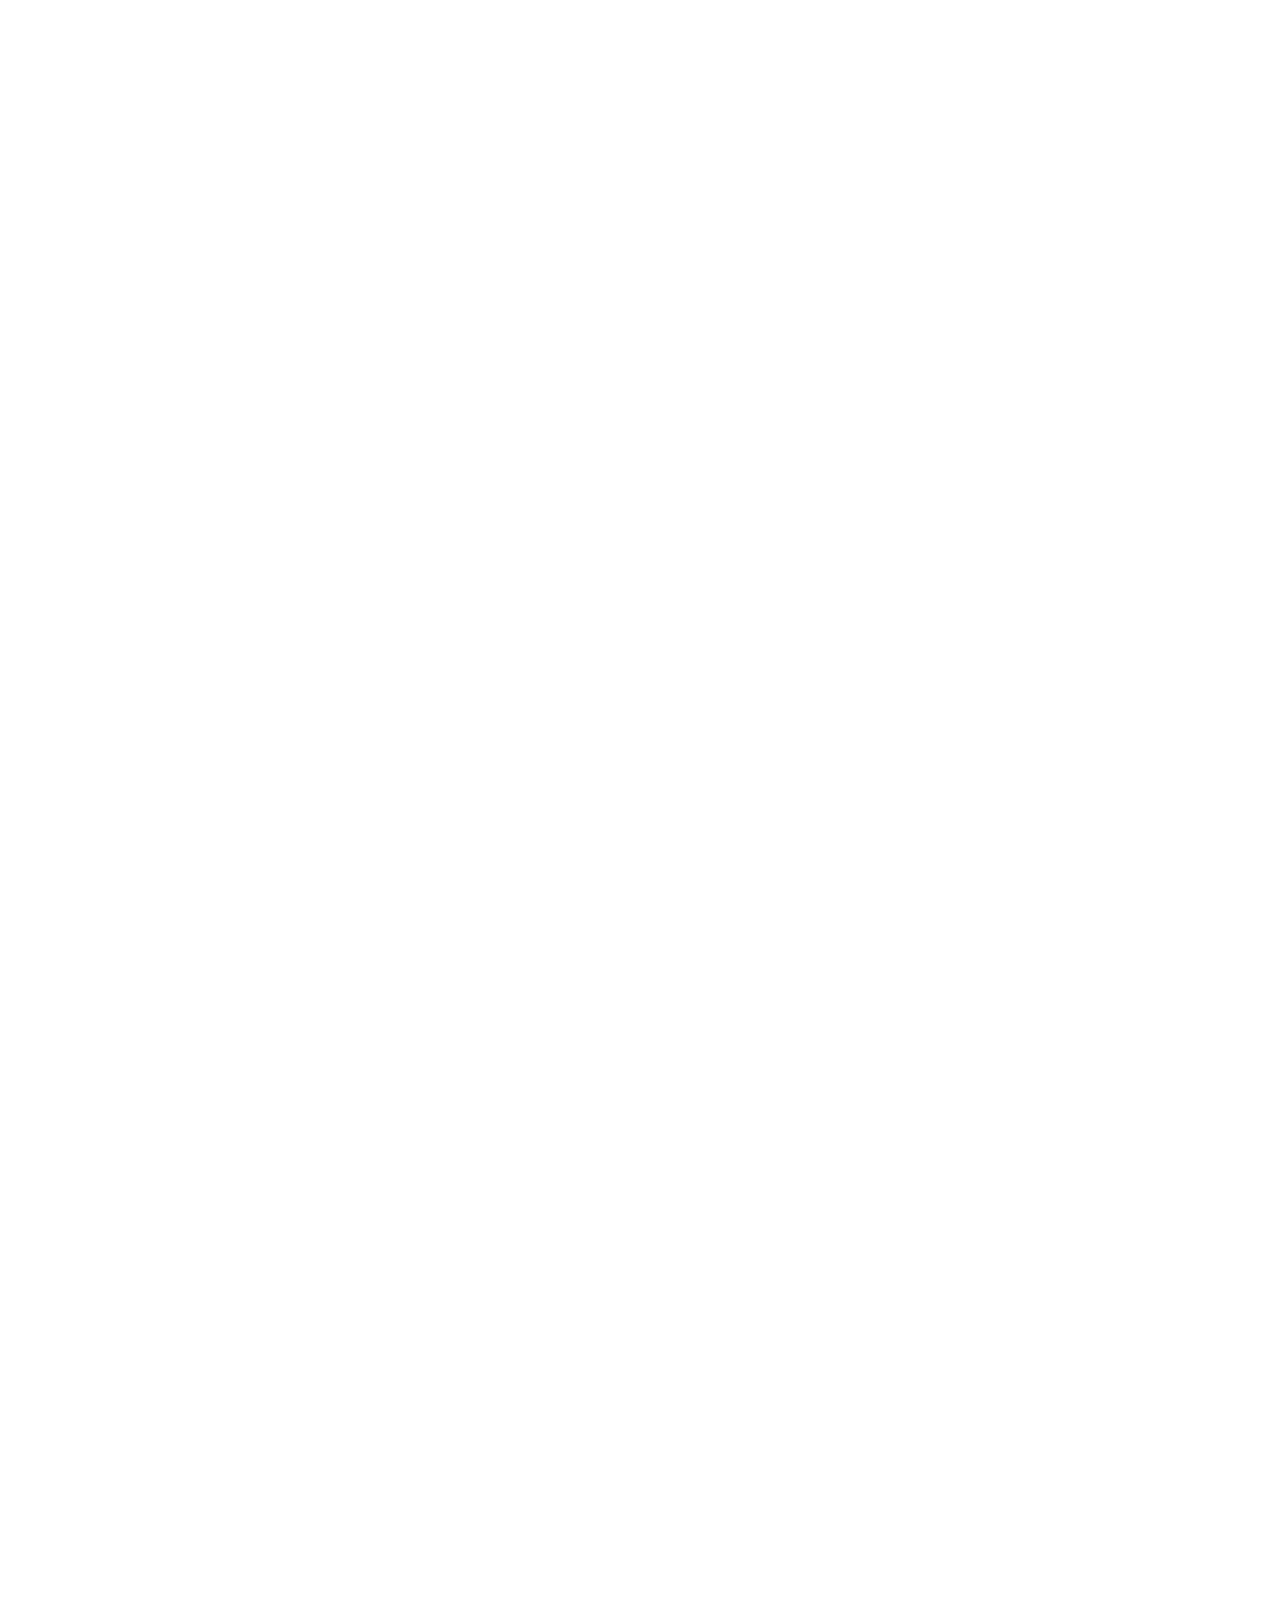
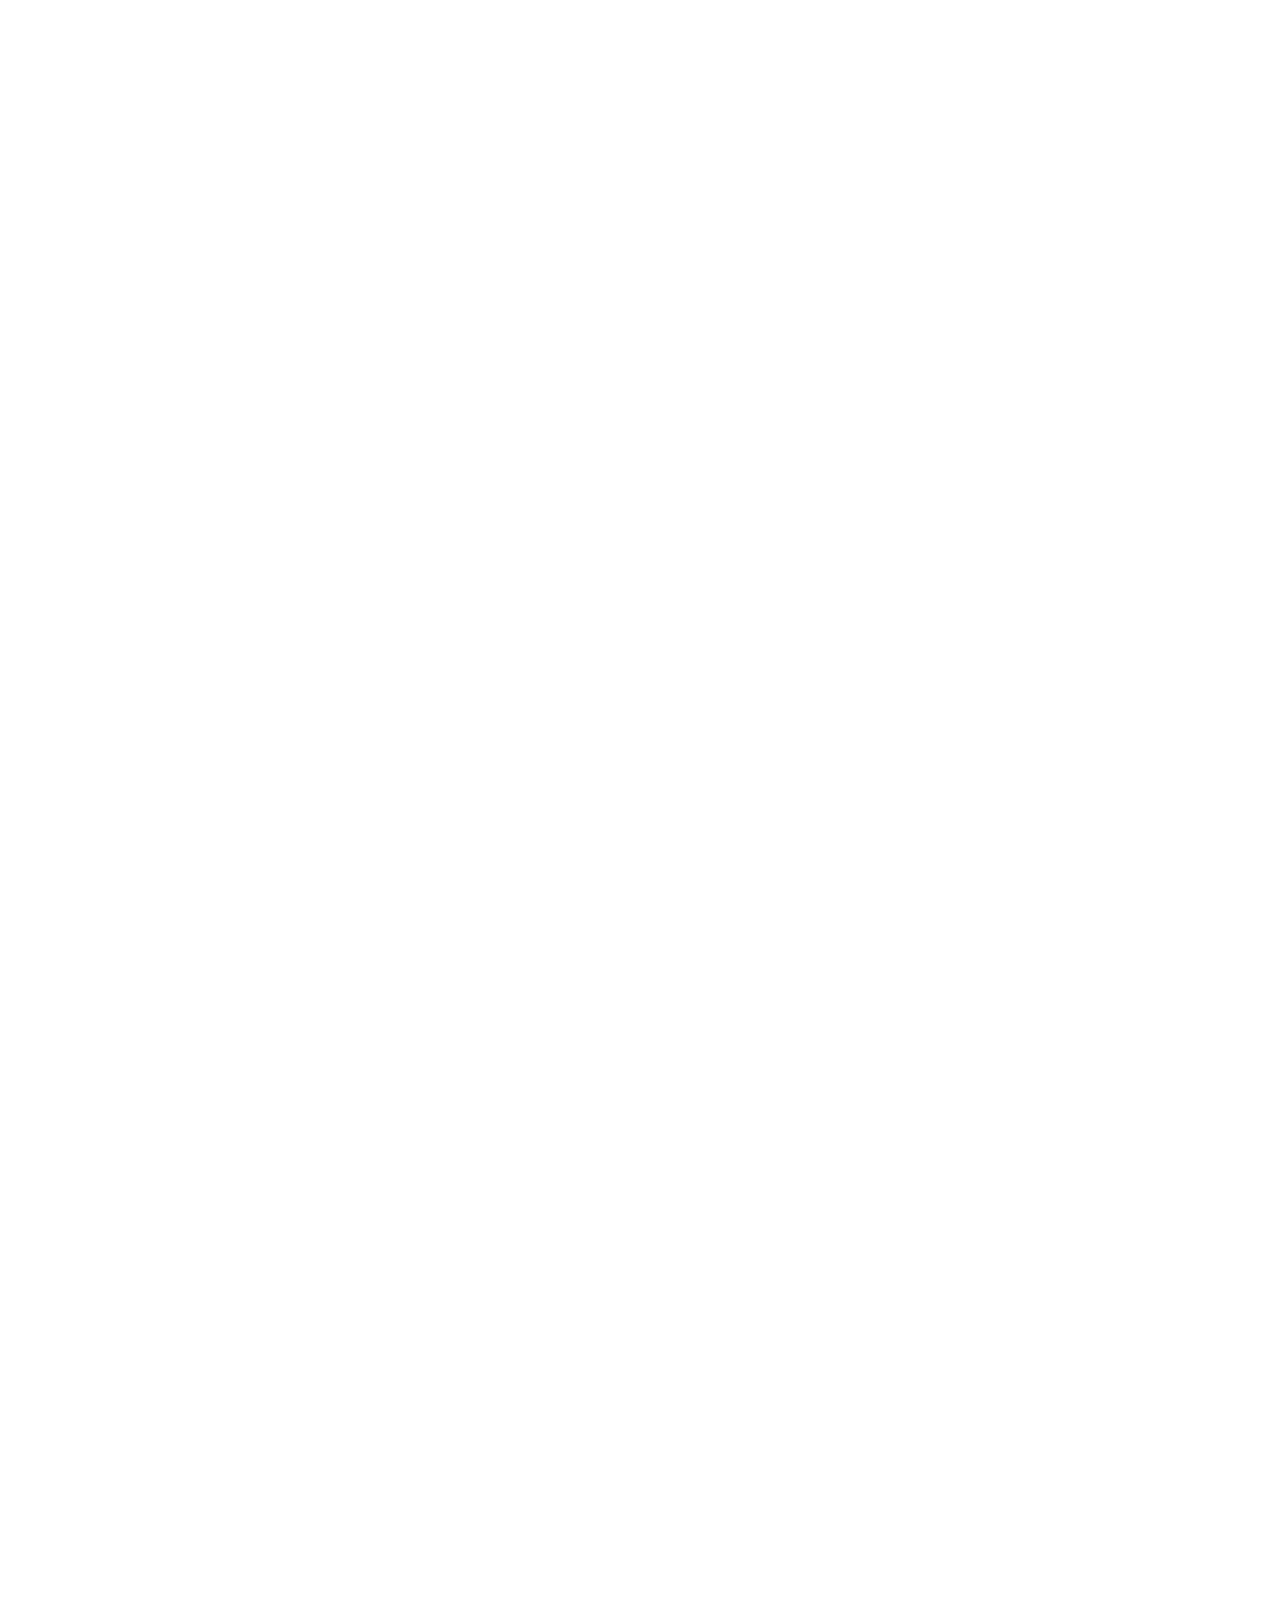
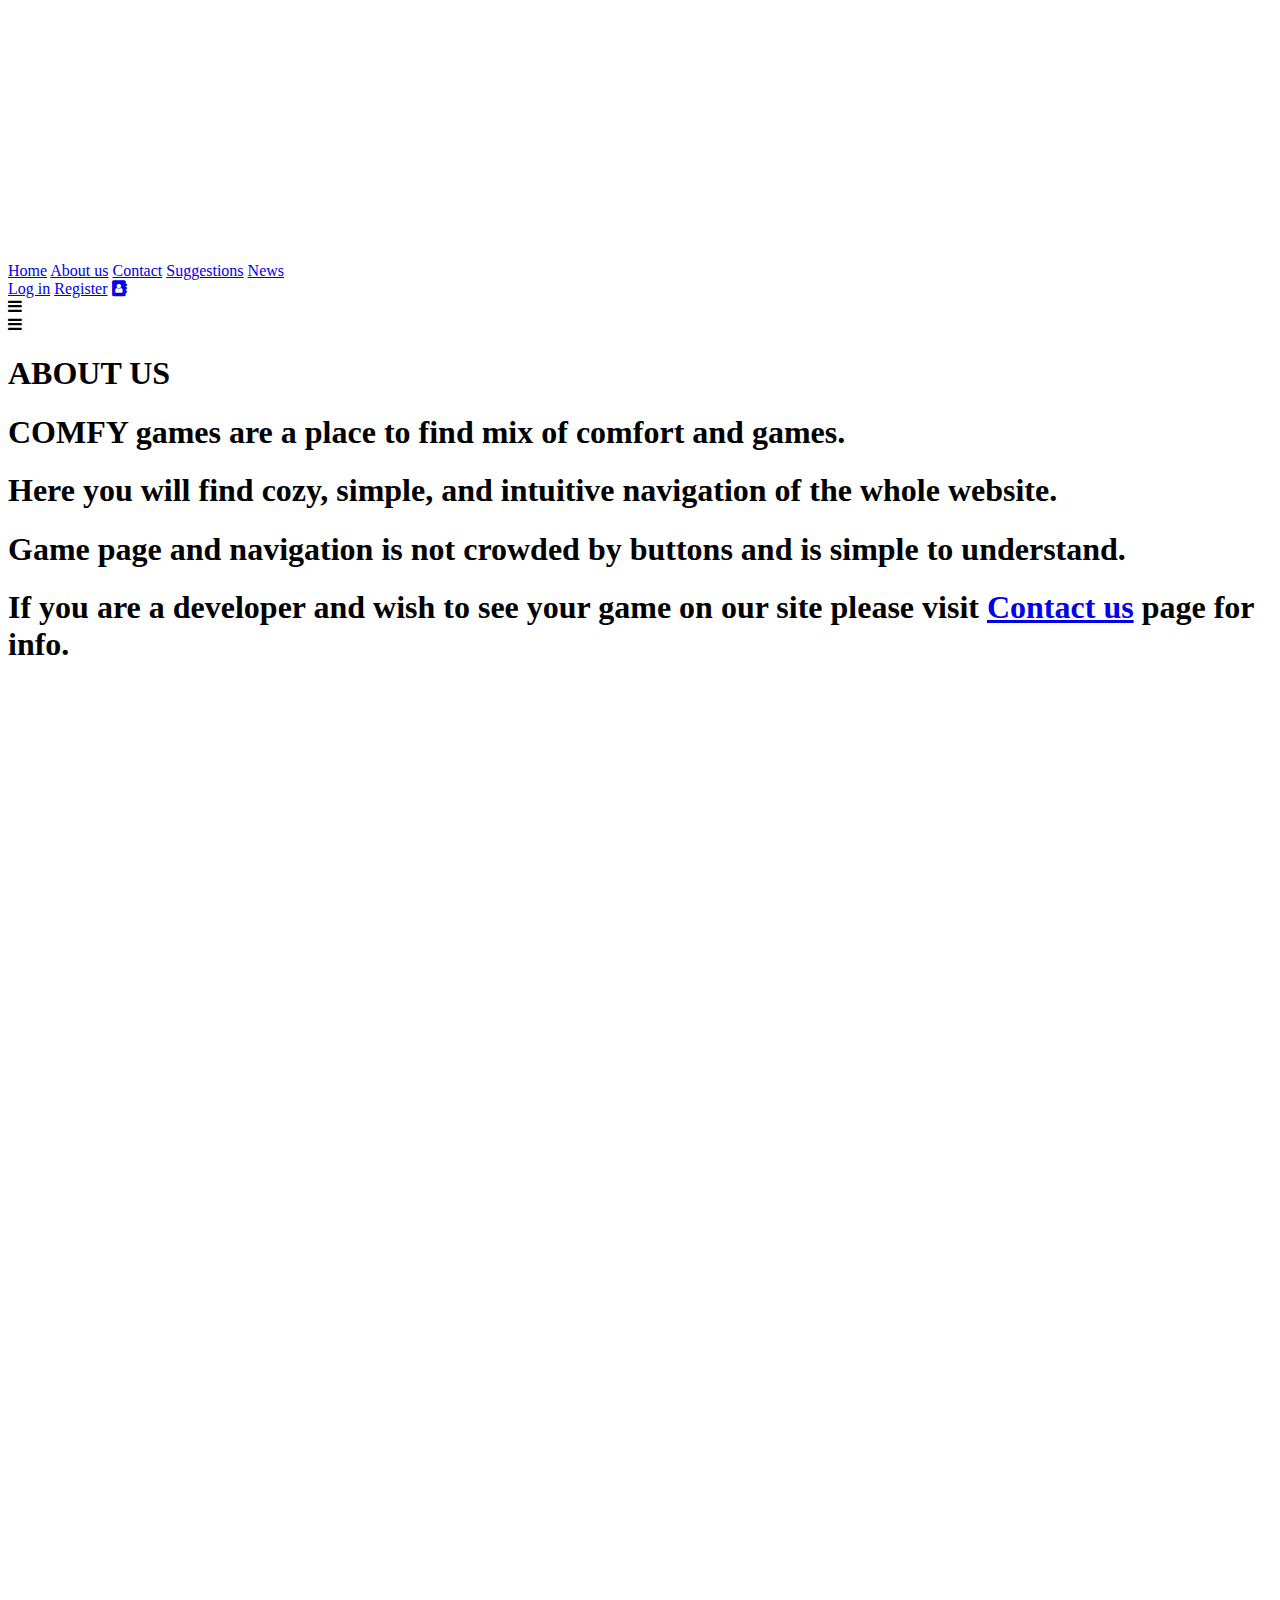
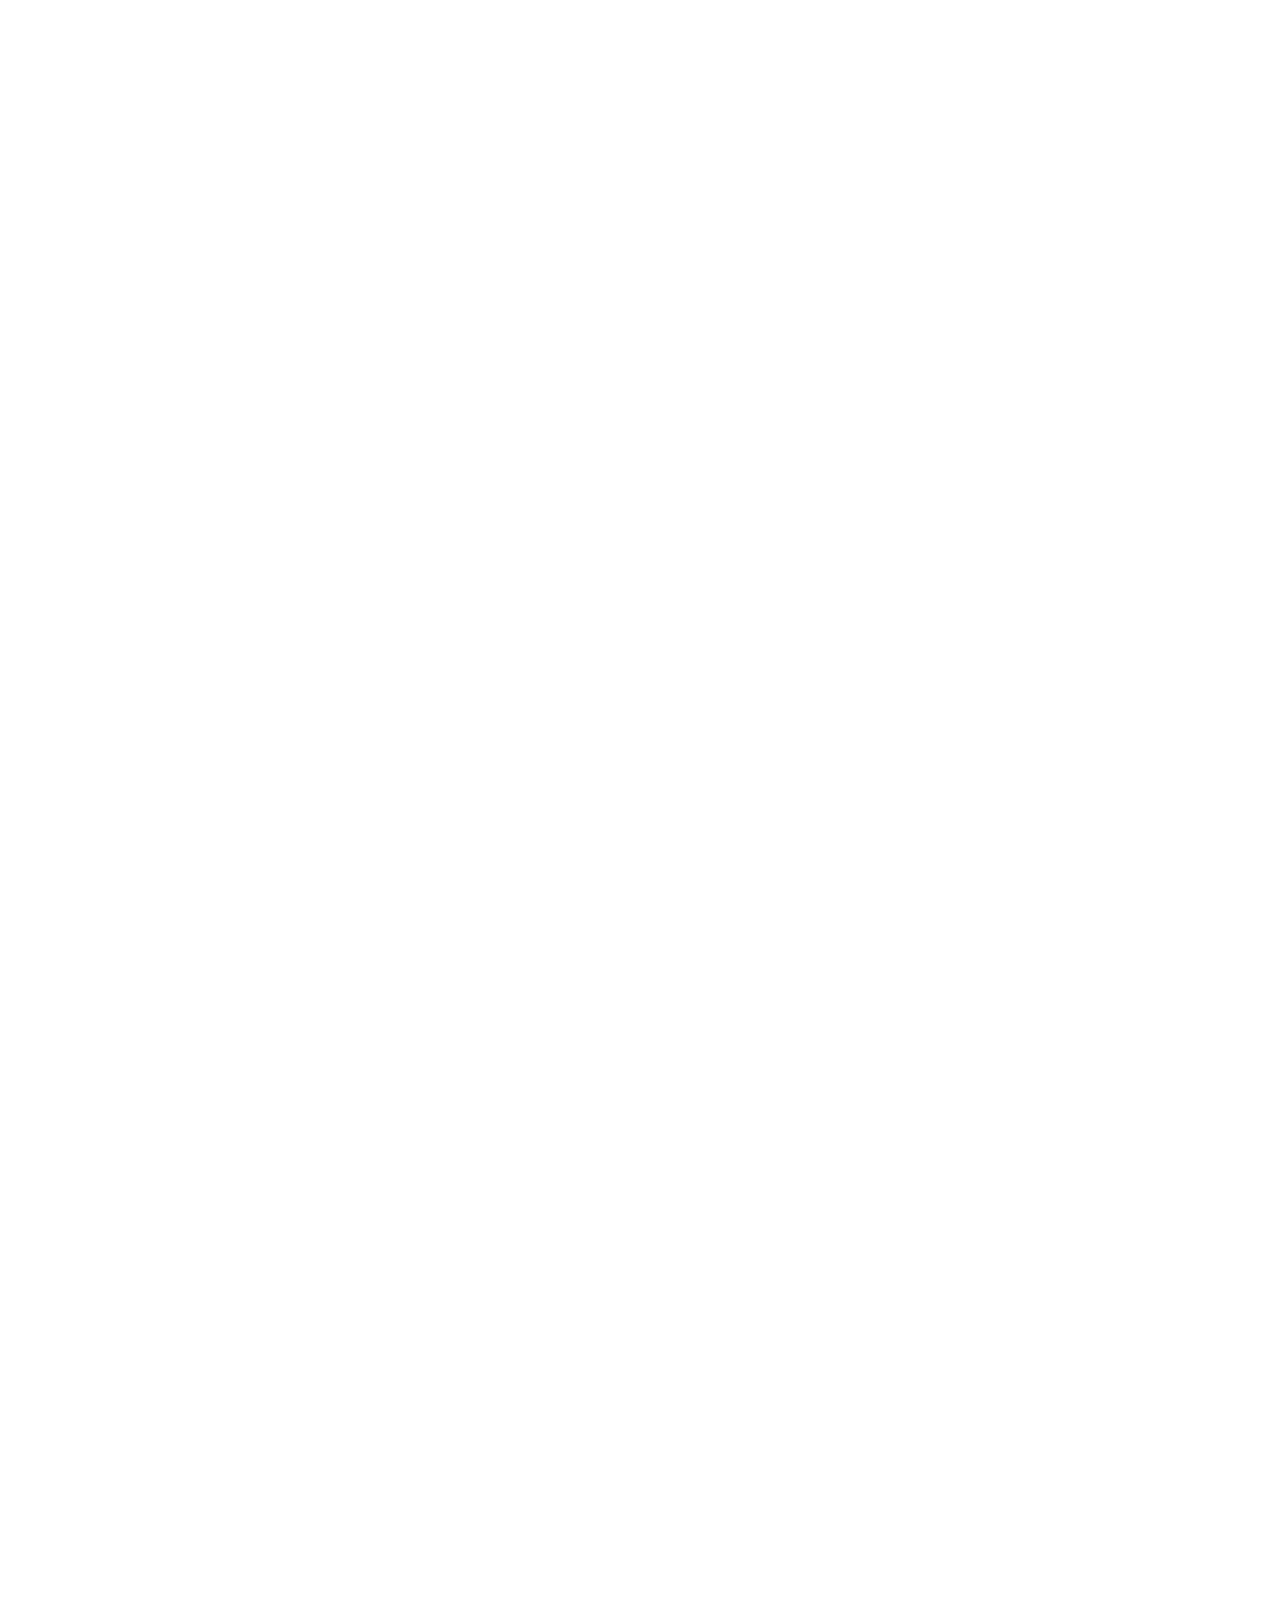
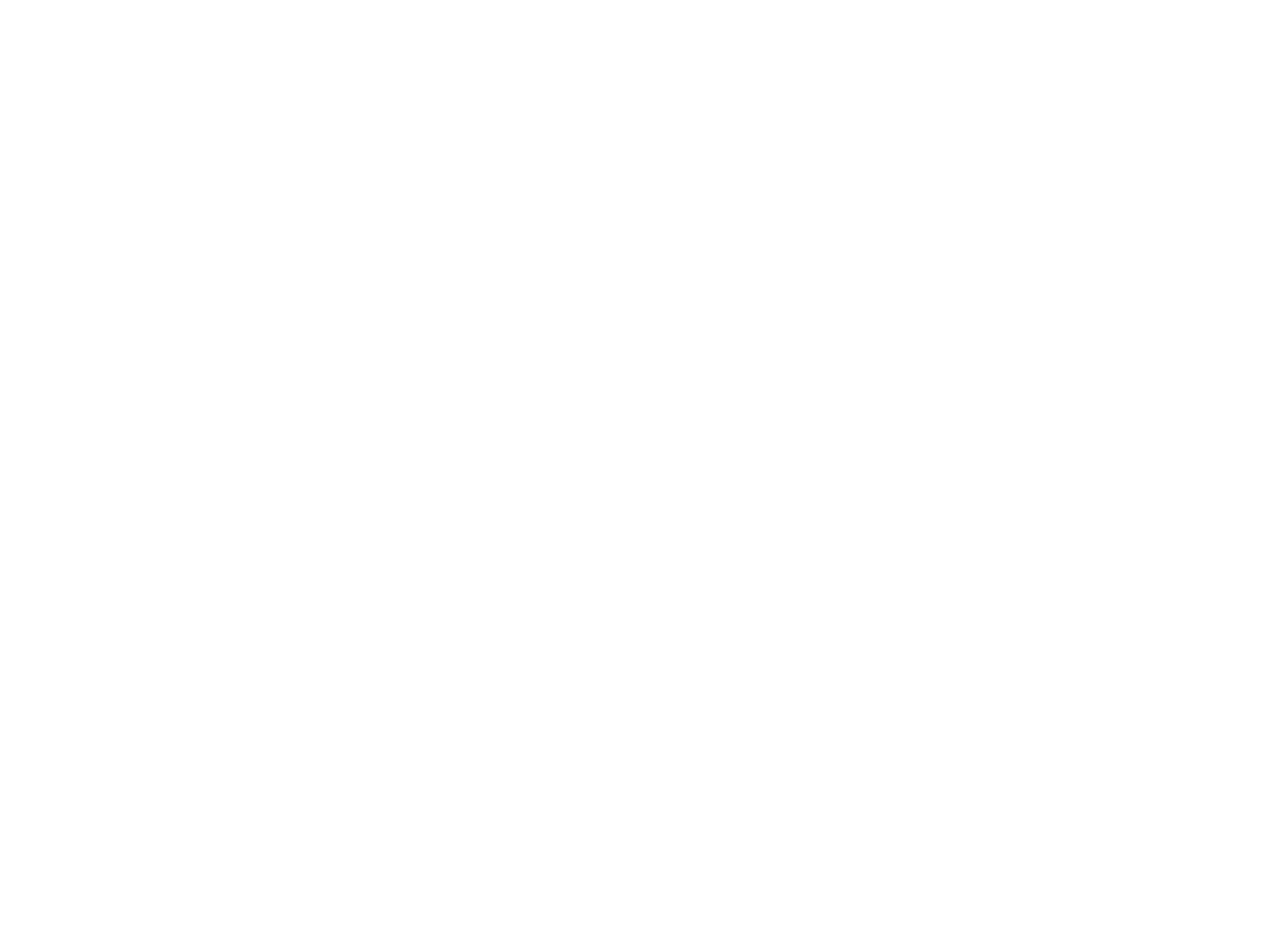
<file: about us/index.html>
<!DOCTYPE html>
<html lang="en">
    <head>
        <meta charset="UTF-8">
        <meta name="viewport" content="width=device-width, initial-scale=1.0">
        <title>COMFY about us</title>
        <link rel="preconnect" href="https://fonts.googleapis.com">
        <link rel="preconnect" href="https://fonts.gstatic.com" crossorigin>
        <link href="https://fonts.googleapis.com/css2?family=Jersey+15&family=Pixelify+Sans:wght@400..700&family=Roboto:ital,wght@0,100..900;1,100..900&display=swap" rel="stylesheet">
        <link rel="stylesheet" href="https://cdnjs.cloudflare.com/ajax/libs/font-awesome/4.7.0/css/font-awesome.min.css">
        <link rel="icon" type="image/x-icon" href="./../images/COMFY LOGO WHITE.png">
        <link rel="stylesheet" href="./css/style.css">
    </head>
    <body>
        <!-- გარეკანი და სათაური -->
        <div class="backgroundgamescenefixed"></div>


        <!-- სათაური ჰოვერზე -->
        <header>
            <div class="headeritself">
                <div class="hlogo">
                    <img src="./../images/COMFY LOGO WHITE.png" class="logoheader">
                </div>
                <nav>
                    <a href="./../index.html">Home</a>
                    <a href="#" id="onthispage">About us</a>
                    <a href="./../contacts/index.html">Contact</a>
                    <a href="./../suggestions/index.html">Suggestions</a>
                    <a href="./../news/index.html">News</a>
                </nav>
                <div class="Reglogdiv">
                    <a href="#" class="reglog">Log in</a>
                    <a href="./../registration/index.html" class="reglog">Register</a>
                    <a href="./../registration/index.html"><i class="fa fa-address-book"></i></a>
                </div>
                <div class="Menubar"><i class="fa fa-bars"></i></div>
            </div>
        </header>


        <section class="hintforheaderhover">
            <i class="fa fa-bars"></i>
        </section>








        <!-- სათაური -->
        <div class="pagetittlediv">
            <h1 class="pagetittle">ABOUT US</h1>
        </div>

        <div class="flexdescbox">
            <div class="descbox">
                <h1>COMFY games are a place to find mix of comfort and games.</h1>
                <h1>Here you will find cozy, simple, and intuitive navigation of the whole website.</h1>
                <h1>Game page and navigation is not crowded by buttons and is simple to understand.</h1>
                <h1>If you are a developer and wish to see your game on our site please visit <a href="#">Contact us</a> page for info.</h1>
                <div class="logoblackdiv">
                    <img src="./../images/COMFY LOGO WHITE.png" id="logowhite">
                </div>
            </div>
        </div>













    </body>
</html>
</file>
<file: about us/css/style.css>
/*# sourceMappingURL=style.css.map */
</file>
